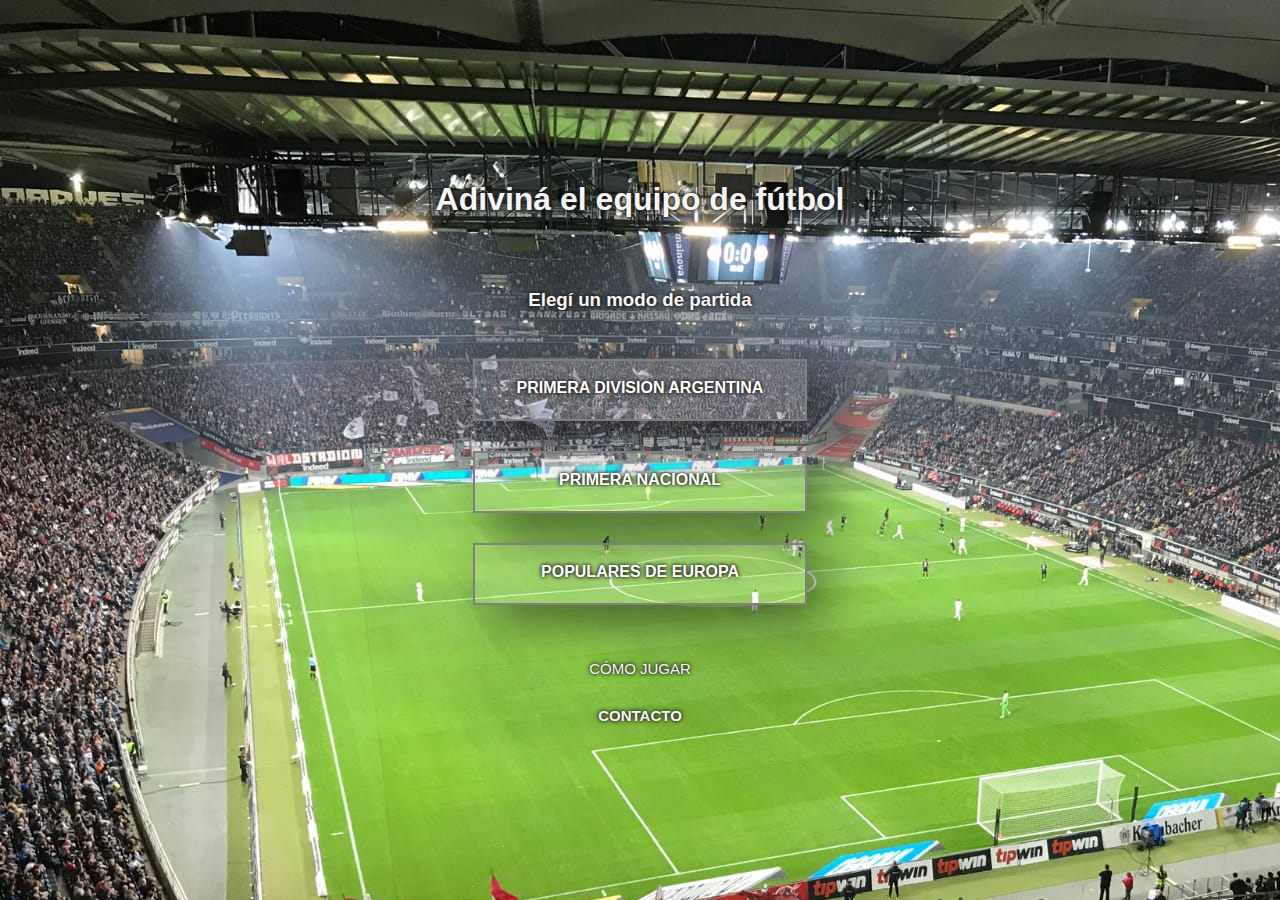
<file: index.html>
<!DOCTYPE html>
<html lang="en">
<head>
    <meta charset="UTF-8">
    <meta http-equiv="X-UA-Compatible" content="IE=edge">
    <meta name="viewport" content="width=device-width, initial-scale=1.0">
    <title>Adiviná el equipo</title>
    <link rel="stylesheet" href="estilo-index.css">

</head>
<body>
    
    <div class="opciones-juego">
        <h1>Adiviná el equipo de fútbol</h1>
        <h3>Elegí un modo de partida</h3>
        <a class="opcion-de-partida" id="primera" href="modo_primera.html">PRIMERA DIVISION ARGENTINA</a>
        <a class="opcion-de-partida" id="b-nacional" href="modo_bnacional.html">PRIMERA NACIONAL</a>
        <a class="opcion-de-partida" id="europa" href="modo_europa.html">POPULARES DE EUROPA</a>
        <a class="como-jugar" href="como_jugar.html">CÓMO JUGAR</a>

    </div>
    <footer><a class="contacto" href="formulario_contacto.html">CONTACTO</a></footer>

    
</body>
</html>
</file>
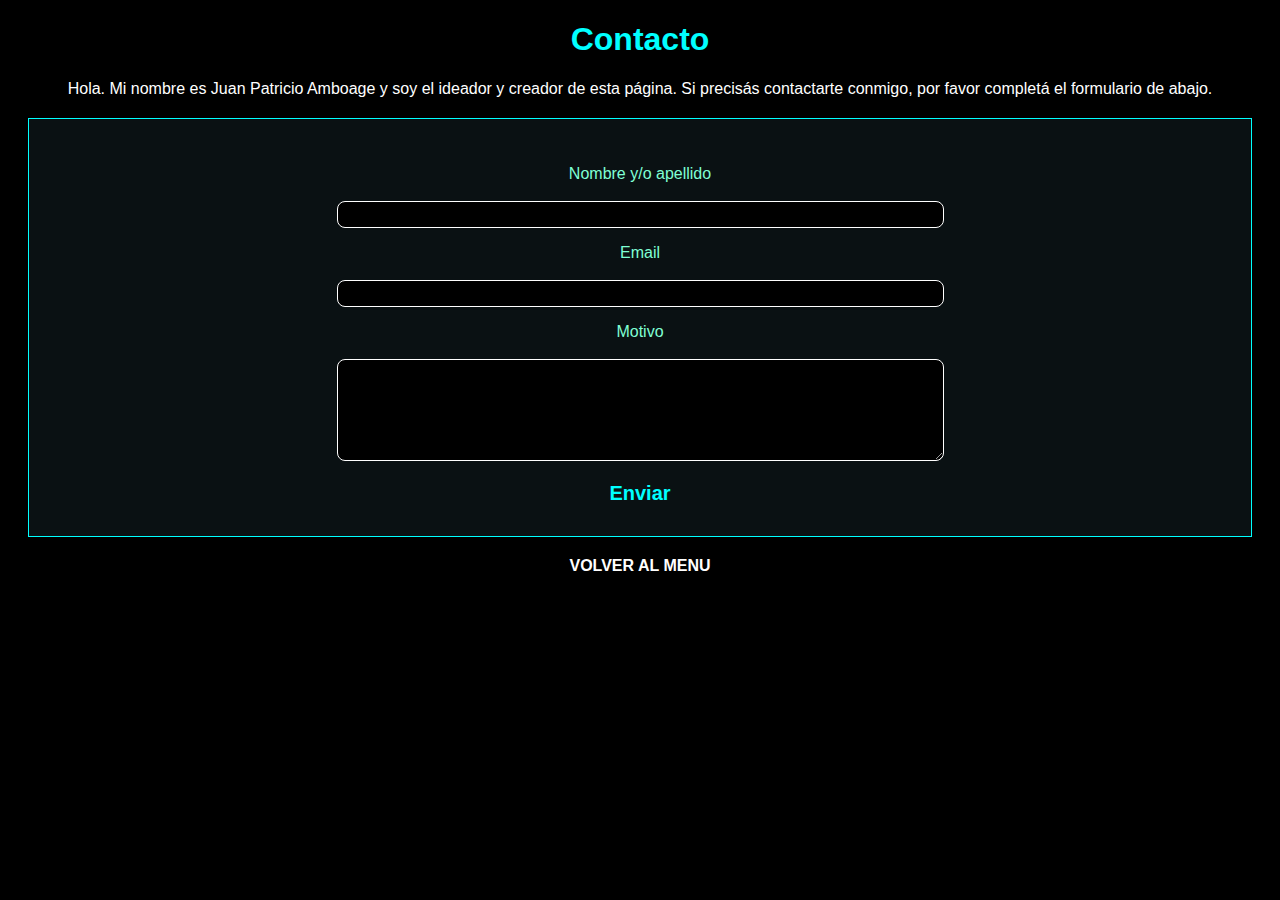
<file: formulario_contacto.html>
<!DOCTYPE html>
<html lang="en">
<head>
    <meta charset="UTF-8">
    <meta http-equiv="X-UA-Compatible" content="IE=edge">
    <meta name="viewport" content="width=device-width, initial-scale=1.0">
    <link rel="stylesheet" href="estilo-contacto.css">
    <title>Contacto</title>
</head>
<body>
    <h1>Contacto</h1>

    <span>Hola. Mi nombre es Juan Patricio Amboage y soy el ideador y creador de esta página. Si precisás contactarte
        conmigo, por favor completá el formulario de abajo.</span>
    <div class="formulario-contacto">
        <form action="https://formspree.io/f/xyyoobyj" method="post">
            <p>
            <label for="nombre">Nombre y/o apellido</label><br><br>
            <input type="text" name="Nombre" min-length="4" maxlength="60" required>
            </p>
            <p>
            <label for="mail">Email</label><br><br>
            <input type="email" name="Email" required>
            </p>
            <p>
            <label>Motivo</label><br><br>
            <textarea name="Motivo"  rows="4" maxlength="500" required></textarea><br></p>
            <button type="submit" onclick='validarMail()'>Enviar</button>

        </form>
    </div>
    <a href="index.html">VOLVER AL MENU</a>

    <script type="text/javascript">
        function validarMail(){  
            var expReg= /^[a-z0-9!#$%&'*+/=?^_`{|}~-]+(?:\.[a-z0-9!#$%&'*+/=?^_`{|}~-]+)*@(?:[a-z0-9](?:[a-z0-9-]*[a-z0-9])?\.)+[a-z0-9](?:[a-z0-9-]*[a-z0-9])?$/
            if (expReg.test(document.getElementByName("email").value)){
                alert("Correo inválido")
            }
        }

    </script>
    
</body>
</html>
</file>
<file: estilo-index.css>
*{
    color: white;
    font-weight: 700;
    text-shadow: 0 0 3px rgb(49, 44, 44), 0 0 5px black;
    font-family: 'Franklin Gothic Medium', 'Arial Narrow', Arial, sans-serif;


}

body{
    margin-top: 40px;

}

h1{
    text-align: center;
    animation: inicio 0.6s ease-out;
    font-family: 'Lucida Sans', 'Lucida Sans Regular', 'Lucida Grande', 'Lucida Sans Unicode', Geneva, Verdana, sans-serif;
    animation: deslizamiento_desde_arriba 0.3s;
    -webkit-animation: deslizamiento_desde_arriba 0.3s;
    -moz-animation: deslizamiento_desde_arriba 0.3s;
    -o-animation: deslizamiento_desde_arriba 0.3s;

}

h3{
    animation: inicio 0.4s ease-out;
    font-family: 'Lucida Sans', 'Lucida Sans Regular', 'Lucida Grande', 'Lucida Sans Unicode', Geneva, Verdana, sans-serif;
    animation: deslizamiento_desde_arriba 0.3s;
    -webkit-animation: deslizamiento_desde_arriba 0.3s;
    -moz-animation: deslizamiento_desde_arriba 0.3s;
    -o-animation: deslizamiento_desde_arriba 0.3s;
}

.opciones-juego{
    display: flex;
    flex-direction: column;
    align-items: center;
    gap: 30px;
}

a{
    text-decoration: none;
    text-align: center;
    font-weight: 600;
}

a:hover{
    border-color: aqua;
}

.como-jugar{
    margin-top: 25px;
    font-size: 15px;
    font-weight: 400;
    animation: deslizamiento_desde_arriba 0.3s;
    -webkit-animation: deslizamiento_desde_arriba 0.3s;
    -moz-animation: deslizamiento_desde_arriba 0.3s;
    -o-animation: deslizamiento_desde_arriba 0.3s;
}

.como-jugar:hover{
    color: aqua;
}

.opcion-de-partida{
    background: rgba(255,255,255,0.1);
    border: 2px solid gray;
    width: 250px;
    height: 30px;
    padding: 18px 40px 10px;

    box-shadow: 20px 20px 50px rgba(0,0,0,0.5);
    justify-content: center;
    backdrop-filter: blur(5px);

}

#primera{
    animation: deslizamiento_desde_izquierda 1s;
    -webkit-animation: deslizamiento_desde_izquierda 1s;
    -moz-animation: deslizamiento_desde_izquierda 1s;
    -o-animation: deslizamiento_desde_izquierda 1s;
}

#b-nacional{
    animation: deslizamiento_desde_izquierda 1s;
    -webkit-animation: deslizamiento_desde_izquierda 1s;
    -moz-animation: deslizamiento_desde_izquierda 1s;
    -o-animation: deslizamiento_desde_izquierda 1s;
}

#europa{
    animation: deslizamiento_desde_derecha 1s;
    -webkit-animation: deslizamiento_desde_derecha 1s;
    -moz-animation: deslizamiento_desde_derecha 1s;
    -o-animation: deslizamiento_desde_derecha 1s;
}

footer{
    text-align: center;
    margin-top: 30px;
    bottom: 0;
    font-size: 15px;
    animation: deslizamiento_desde_arriba 0.3s;
    -webkit-animation: deslizamiento_desde_arriba 0.3s;
    -moz-animation: deslizamiento_desde_arriba 0.3s;
    -o-animation: deslizamiento_desde_arriba 0.3s;

}

.contacto:hover{
    color: aqua;
}


@keyframes deslizamiento_desde_arriba{
    0%{
        transform: translateY(-500px);
    }
}

@keyframes deslizamiento_desde_izquierda{
    0%{
        transform: translateX(-1000px);
    }
    50%{
        transform: translateX(60px);
    }
    65%{
        transform: translateX(-30px);
    }
    80%{
        transform: translateX(10px);
    }
    100%{
        transform: translateX(0px);
    }
}

@keyframes deslizamiento_desde_derecha{
    0%{
        transform: translateX(1000px);
    }
    50%{
        transform: translateX(-60px);
    }
    65%{
        transform: translateX(30px);
    }
    80%{
        transform: translateX(-10px);
    }
    100%{
        transform: translateX(0px);
    }
}


@media screen and (min-width:640px){
    body{
        background-image: url("Fondos/cilindro.jpg");
    }
}

@media screen and (min-height:660px) and (max-width: 768px){
    *{
        color: white;
        font-family: 'Franklin Gothic Medium', 'Arial Narrow', Arial, sans-serif;
    }
    h1{
        font-size: 23px;
    }
    h3{
        font-size: 15px;
    }
    body{
        background-image: url("Fondos/bernabeu.jpg")
    }
    .opciones-juego{
        margin-top: 100px;
        font-size: 15px;
    }
    .opcion-de-partida{
        width: 250px;
        padding: 15px 10px 5px;
        backdrop-filter: none;

    }
}

@media screen and (max-width:640px) and (max-height:736px){
    *{
        color: rgba(252, 252, 252, 0.986);
        font-weight: 900;
        font-size: 15px;
    }
    h1{
        font-size: 25px;
    }
    body{
        margin: 10px 0px;
        background-image: url("Fondos/koln.jpg");

    }
    .opciones-juego{
        gap: 1rem;
        margin-top: 70px;
    }
    .opcion-de-partida{
        padding: 15px 70px 5px;
        width: 60%;
        font-size: 13px;

    }
}

@media screen and (min-width:768px) and (min-height:800px){
    *{
        color: whitesmoke;
    }
    body{
        background-image: url("Fondos/frankfurt.jpg");
        padding: 50px;
    }
    .opciones-juego{
        margin-top: 70px;

    }
    .opcion-de-partida{
     
        color: white;
        backdrop-filter: none;

    }
    
}

@media screen and (min-width:1366px) and (min-height: 768px){
    body{
        background-image: url("Fondos/duco.jpg");
        font-size: 30px;
        text-shadow: 0 0 7px rgb(49, 44, 44), 0 0 7px black;

    }
    h1{
        text-shadow: 0 0 10px rgb(49, 44, 44), 0 0 8px black;
    }
    .opciones-juego{
        margin-top: 10px;
    }
    .opcion-de-partida{
        width: 450px;
        height: 50px;
        padding: 20px 10px 5px;
    }
    .como-jugar{
        font-size: 30px;
    }
}
</file>
<file: estilo-contacto.css>
body{
    background-color: black;
    color: white;
    text-align: center;
    font-family: Arial, Helvetica, sans-serif

}

h1{
    text-align: center;
    color: aqua;
}

.formulario-contacto{
    margin: 20px;
    padding: 30px 10px;
    border: 1px solid aqua;
    justify-content: center;
    text-align: center;
    background-color: rgb(10, 17, 19);

}

label{
    color: aquamarine;
    font-size: 700;
}

input, textarea{
    text-align: center;
    color: white;
    font-size: 20px;
    background-color: black;
    border-color: rgb(255, 255, 255);
    border-width: 1px;
    border-style: solid;
    border-radius: 8px;
    width:50%;
}

button{
    font-size: 20px;
    font-weight: 700;
    background: none;
    border: none;
    color: aqua;
    cursor: pointer;
}

span{
    color: white;
}

a{
    margin-top: 5px;
    padding: 10px;
    border-color: gray;
    color: white;
    font-weight: 600;
    text-decoration: none;
}

a:visited{
    color: white;
    text-decoration: none;
}
</file>
